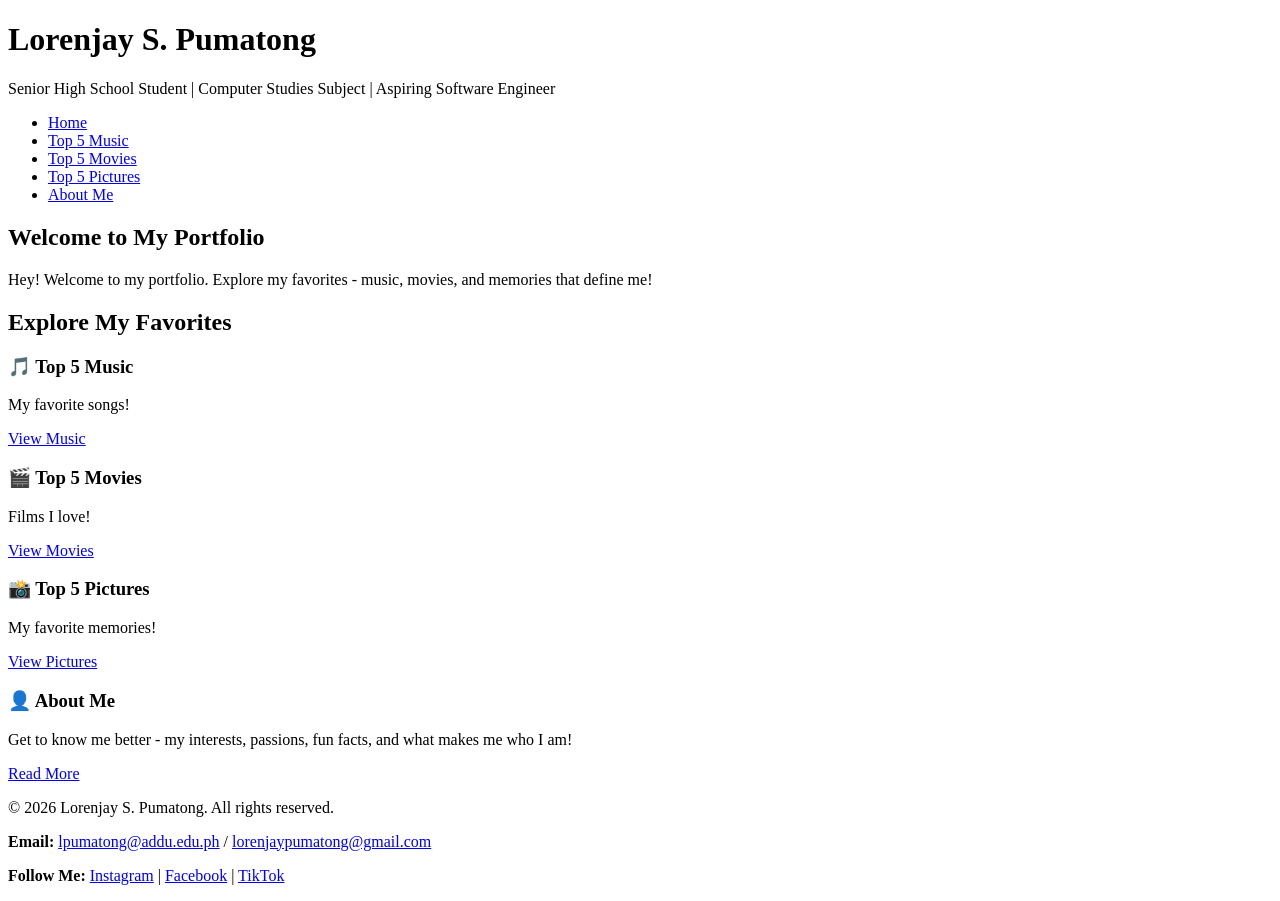
<file: index.html/index.html>
<!DOCTYPE html>
<html lang="en">
<head>
    <meta charset="UTF-8">
    <meta name="viewport" content="width=device-width, initial-scale=1.0">
    <title>Lorenjay S. Pumatong - Portfolio</title>
</head>
<body>
    <header>
        <h1>Lorenjay S. Pumatong</h1>
        <p>Senior High School Student | Computer Studies Subject | Aspiring Software Engineer</p>
    </header>

    <nav>
        <ul>
            <li><a href="index.html">Home</a></li>
            <li><a href="music.html">Top 5 Music</a></li>
            <li><a href="movies.html">Top 5 Movies</a></li>
            <li><a href="pictures.html">Top 5 Pictures</a></li>
            <li><a href="about.html">About Me</a></li>
        </ul>
    </nav>

    <section id="home">
        <h2>Welcome to My Portfolio</h2>
        <p>Hey! Welcome to my portfolio. Explore my favorites - music, movies, and memories that define me!</p>
    </section>

    <section id="quick-links">
        <h2>Explore My Favorites</h2>
        
        <div>
            <h3>🎵 Top 5 Music</h3>
            <p>My favorite songs!</p>
            <a href="music.html">View Music</a>
        </div>

        <div>
            <h3>🎬 Top 5 Movies</h3>
            <p>Films I love!</p>
            <a href="movies.html">View Movies</a>
        </div>

        <div>
            <h3>📸 Top 5 Pictures</h3>
            <p>My favorite memories!</p>
            <a href="pictures.html">View Pictures</a>
        </div>

        <div>
            <h3>👤 About Me</h3>
            <p>Get to know me better - my interests, passions, fun facts, and what makes me who I am!</p>
            <a href="about.html">Read More</a>
        </div>
    </section>

    <footer>
        <p>&copy; 2026 Lorenjay S. Pumatong. All rights reserved.</p>
        <p><strong>Email:</strong> <a href="mailto:lpumatong@addu.edu.ph">lpumatong@addu.edu.ph</a> / <a href="mailto:lorenjaypumatong@gmail.com">lorenjaypumatong@gmail.com</a></p>
        <p><strong>Follow Me:</strong> 
            <a href="https://instagram.com/_jay2_20" target="_blank">Instagram</a> | 
            <a href="https://facebook.com/Loren Jay" target="_blank">Facebook</a> | 
            <a href="https://tiktok.com/@lorenjay00" target="_blank">TikTok</a>
        </p>
    </footer>
</body>
</html>
</file>
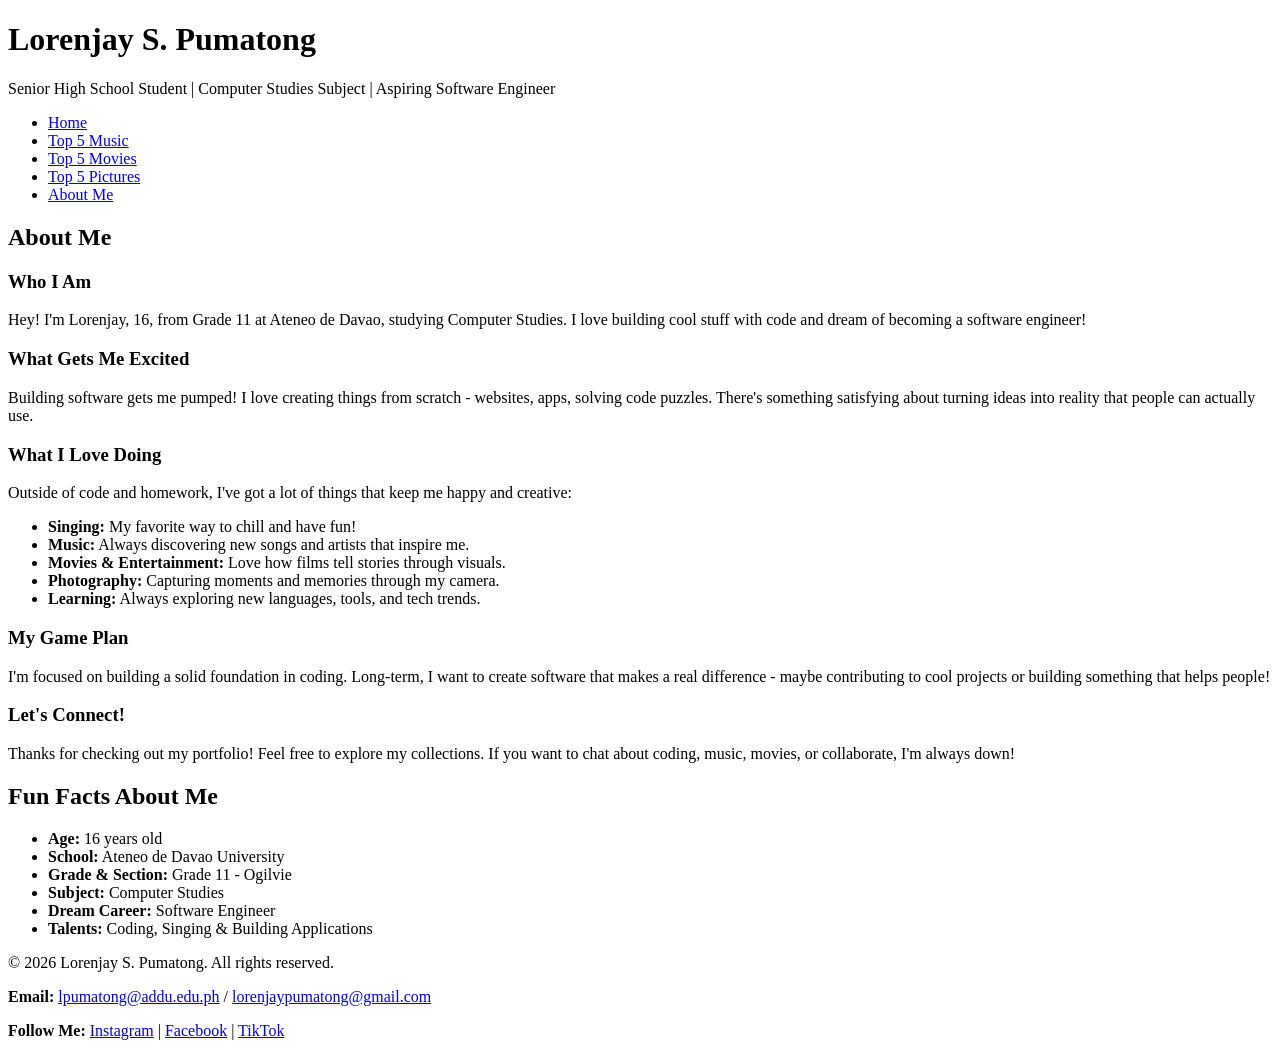
<file: index.html/about.html>
<!DOCTYPE html>
<html lang="en">
<head>
    <meta charset="UTF-8">
    <meta name="viewport" content="width=device-width, initial-scale=1.0">
    <title>About Me - Lorenjay S. Pumatong</title>
</head>
<body>
    <header>
        <h1>Lorenjay S. Pumatong</h1>
        <p>Senior High School Student | Computer Studies Subject | Aspiring Software Engineer</p>
    </header>

    <nav>
        <ul>
            <li><a href="index.html">Home</a></li>
            <li><a href="music.html">Top 5 Music</a></li>
            <li><a href="movies.html">Top 5 Movies</a></li>
            <li><a href="pictures.html">Top 5 Pictures</a></li>
            <li><a href="about.html">About Me</a></li>
        </ul>
    </nav>

    <section id="about">
        <h2>About Me</h2>
        
        <h3>Who I Am</h3>
        <p>Hey! I'm Lorenjay, 16, from Grade 11 at Ateneo de Davao, studying Computer Studies. I love building cool stuff with code and dream of becoming a software engineer!</p>

        <h3>What Gets Me Excited</h3>
        <p>Building software gets me pumped! I love creating things from scratch - websites, apps, solving code puzzles. There's something satisfying about turning ideas into reality that people can actually use.</p>

        <h3>What I Love Doing</h3>
        <p>Outside of code and homework, I've got a lot of things that keep me happy and creative:</p>
        <ul>
            <li><strong>Singing:</strong> My favorite way to chill and have fun!</li>
            <li><strong>Music:</strong> Always discovering new songs and artists that inspire me.</li>
            <li><strong>Movies & Entertainment:</strong> Love how films tell stories through visuals.</li>
            <li><strong>Photography:</strong> Capturing moments and memories through my camera.</li>
            <li><strong>Learning:</strong> Always exploring new languages, tools, and tech trends.</li>
        </ul>

        <h3>My Game Plan</h3>
        <p>I'm focused on building a solid foundation in coding. Long-term, I want to create software that makes a real difference - maybe contributing to cool projects or building something that helps people!</p>

        <h3>Let's Connect!</h3>
        <p>Thanks for checking out my portfolio! Feel free to explore my collections. If you want to chat about coding, music, movies, or collaborate, I'm always down!</p>
    </section>

    <section id="fun-facts">
        <h2>Fun Facts About Me</h2>
        <ul>
            <li><strong>Age:</strong> 16 years old</li>
            <li><strong>School:</strong> Ateneo de Davao University</li>
            <li><strong>Grade & Section:</strong> Grade 11 - Ogilvie</li>
            <li><strong>Subject:</strong> Computer Studies</li>
            <li><strong>Dream Career:</strong> Software Engineer</li>
            <li><strong>Talents:</strong> Coding, Singing & Building Applications</li>
        </ul>
    </section>

    <footer>
        <p>&copy; 2026 Lorenjay S. Pumatong. All rights reserved.</p>
        <p><strong>Email:</strong> <a href="mailto:lpumatong@addu.edu.ph">lpumatong@addu.edu.ph</a> / <a href="mailto:lorenjaypumatong@gmail.com">lorenjaypumatong@gmail.com</a></p>
        <p><strong>Follow Me:</strong> 
            <a href="https://instagram.com/_jay2_20" target="_blank">Instagram</a> | 
            <a href="https://facebook.com/Loren Jay" target="_blank">Facebook</a> | 
            <a href="https://tiktok.com/@lorenjay00" target="_blank">TikTok</a>
        </p>
    </footer>
</body>
</html>
</file>
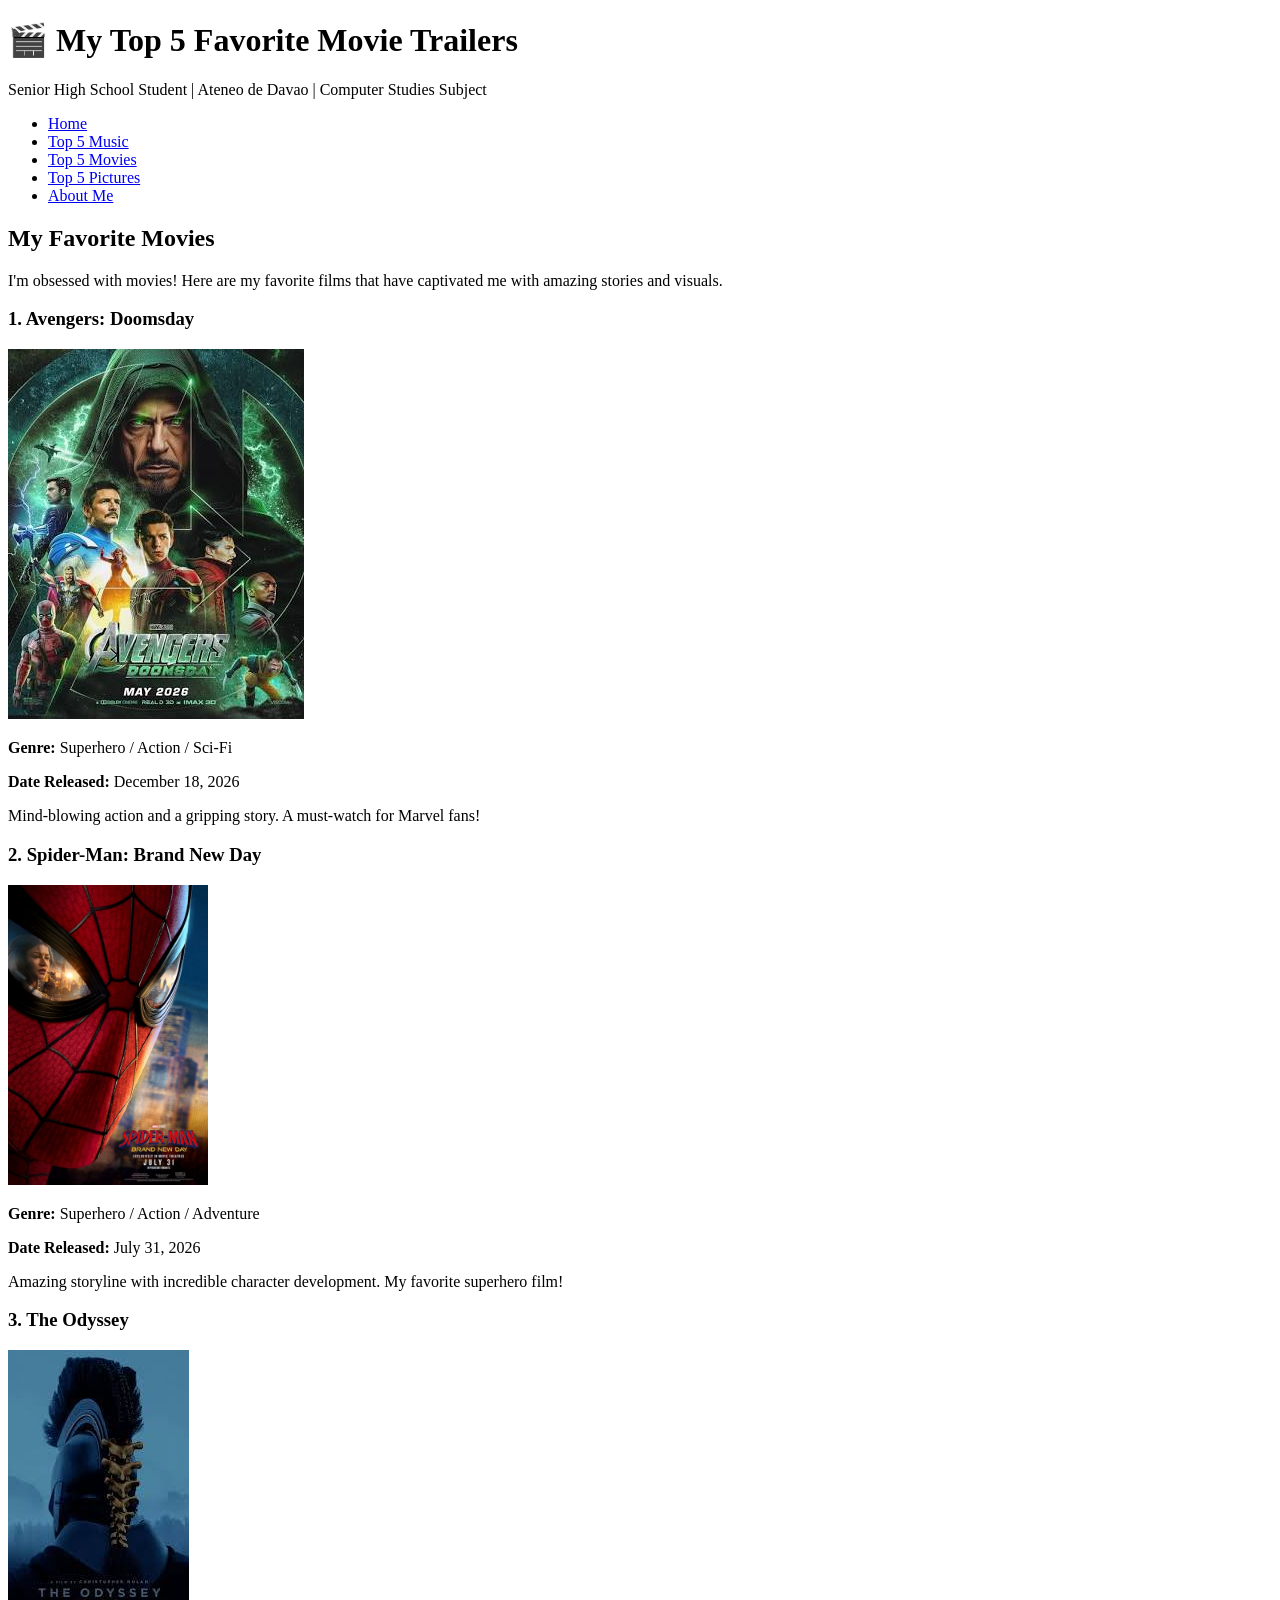
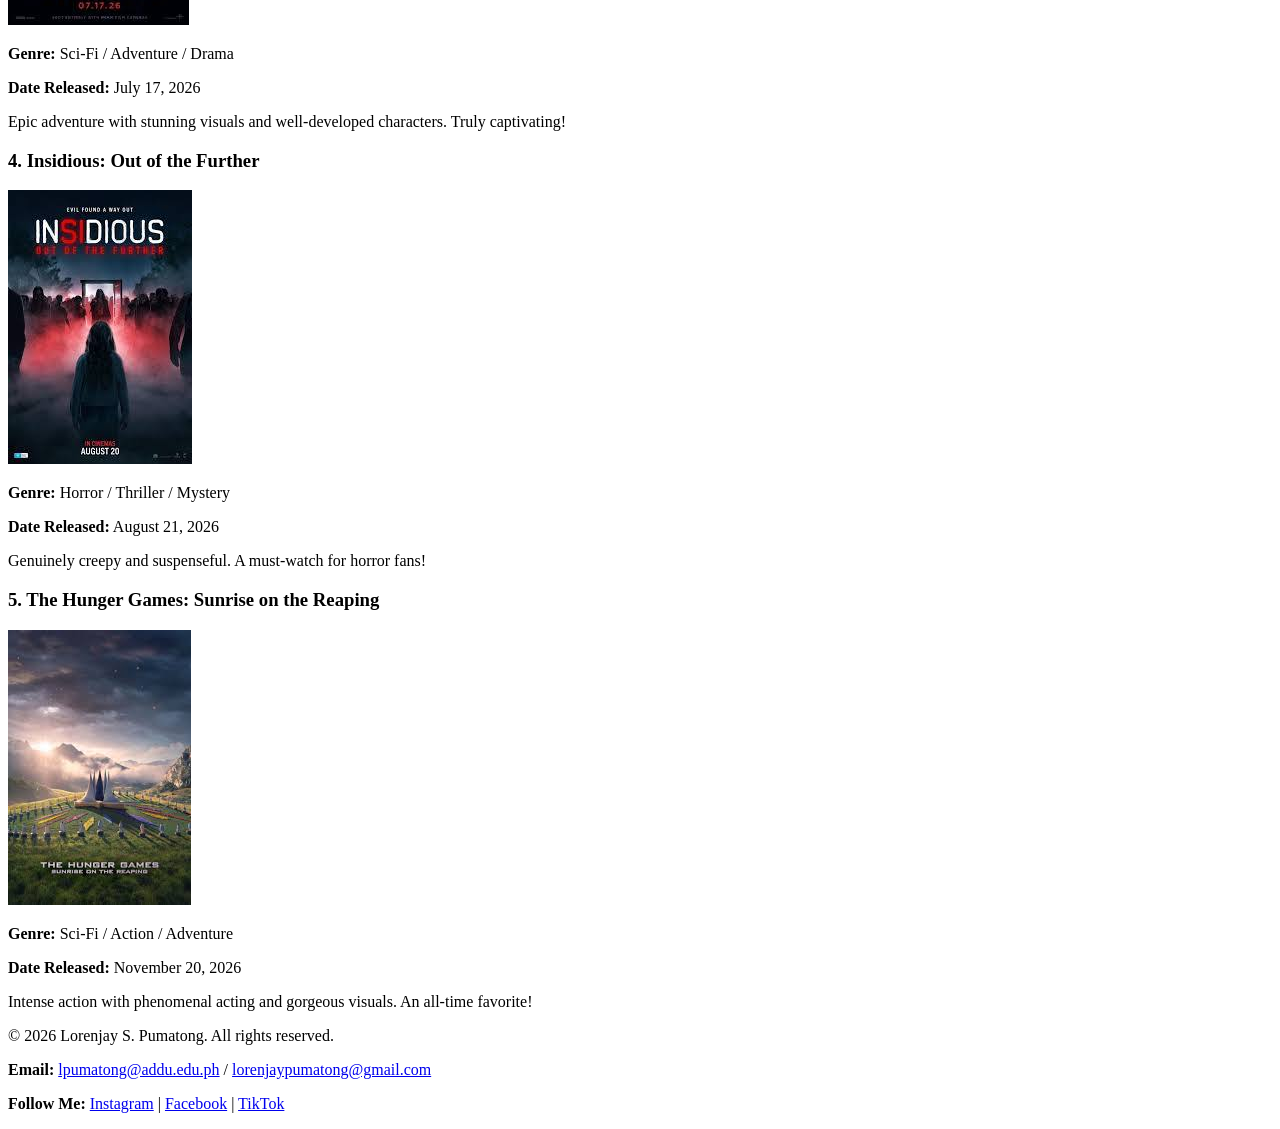
<file: index.html/movies.html>
<!DOCTYPE html>
<html lang="en">
<head>
    <meta charset="UTF-8">
    <meta name="viewport" content="width=device-width, initial-scale=1.0">
    <title>Top 5 Movie Trailers - Lorenjay's Portfolio</title>
</head>
<body>
    <header>
        <h1>🎬 My Top 5 Favorite Movie Trailers</h1>
        <p>Senior High School Student | Ateneo de Davao | Computer Studies Subject</p>
    </header>

    <nav>
        <ul>
            <li><a href="index.html">Home</a></li>
            <li><a href="music.html">Top 5 Music</a></li>
            <li><a href="movies.html">Top 5 Movies</a></li>
            <li><a href="pictures.html">Top 5 Pictures</a></li>
            <li><a href="about.html">About Me</a></li>
        </ul>
    </nav>

    <section id="movies">
        <h2>My Favorite Movies</h2>
        <p>I'm obsessed with movies! Here are my favorite films that have captivated me with amazing stories and visuals.</p>
        
        <div>
            <h3>1. Avengers: Doomsday</h3>
            <img src="download (2).jpg" alt="Avengers: Doomsday poster">
            <p><strong>Genre:</strong> Superhero / Action / Sci-Fi</p>
            <p><strong>Date Released:</strong> December 18, 2026</p>
            <p>Mind-blowing action and a gripping story. A must-watch for Marvel fans!</p>
        </div>

        <div>
            <h3>2. Spider-Man: Brand New Day</h3>
            <img src="MV5BOWNjYWM3NWItOGE0ZS00MWRjLThiZWEtYjc4ZmNmMmU5ZTVmXkEyXkFqcGc@._V1_FMjpg_UX1000_.jpg" alt="Spider-Man: Brand New Day poster" width="200" height="300">
            <p><strong>Genre:</strong> Superhero / Action / Adventure</p>
            <p><strong>Date Released:</strong> July 31, 2026</p>
            <p>Amazing storyline with incredible character development. My favorite superhero film!</p>
        </div>

        <div>
            <h3>3. The Odyssey</h3>
            <img src="download (4).jpg" alt="The Odyssey poster">
            <p><strong>Genre:</strong> Sci-Fi / Adventure / Drama</p>
            <p><strong>Date Released:</strong> July 17, 2026</p>
            <p>Epic adventure with stunning visuals and well-developed characters. Truly captivating!</p>
        </div>

        <div>
            <h3>4. Insidious: Out of the Further</h3>
            <img src="download (3).jpg" alt="Insidious: Out of the Further poster">
            <p><strong>Genre:</strong> Horror / Thriller / Mystery</p>
            <p><strong>Date Released:</strong> August 21, 2026</p>
            <p>Genuinely creepy and suspenseful. A must-watch for horror fans!</p>
        </div>

        <div>
            <h3>5. The Hunger Games: Sunrise on the Reaping</h3>
            <img src="download (5).jpg" alt="The Hunger Games: Sunrise on the Reaping poster">
            <p><strong>Genre:</strong> Sci-Fi / Action / Adventure</p>
            <p><strong>Date Released:</strong> November 20, 2026</p>
            <p>Intense action with phenomenal acting and gorgeous visuals. An all-time favorite!</p>
        </div>
    </section>

    <footer>
        <p>&copy; 2026 Lorenjay S. Pumatong. All rights reserved.</p>
        <p><strong>Email:</strong> <a href="mailto:lpumatong@addu.edu.ph">lpumatong@addu.edu.ph</a> / <a href="mailto:lorenjaypumatong@gmail.com">lorenjaypumatong@gmail.com</a></p>
        <p><strong>Follow Me:</strong> 
            <a href="https://instagram.com/_jay2_20" target="_blank">Instagram</a> | 
            <a href="https://facebook.com/Loren Jay" target="_blank">Facebook</a> | 
            <a href="https://tiktok.com/@lorenjay00" target="_blank">TikTok</a>
        </p>
    </footer>
</body>
</html>
</file>
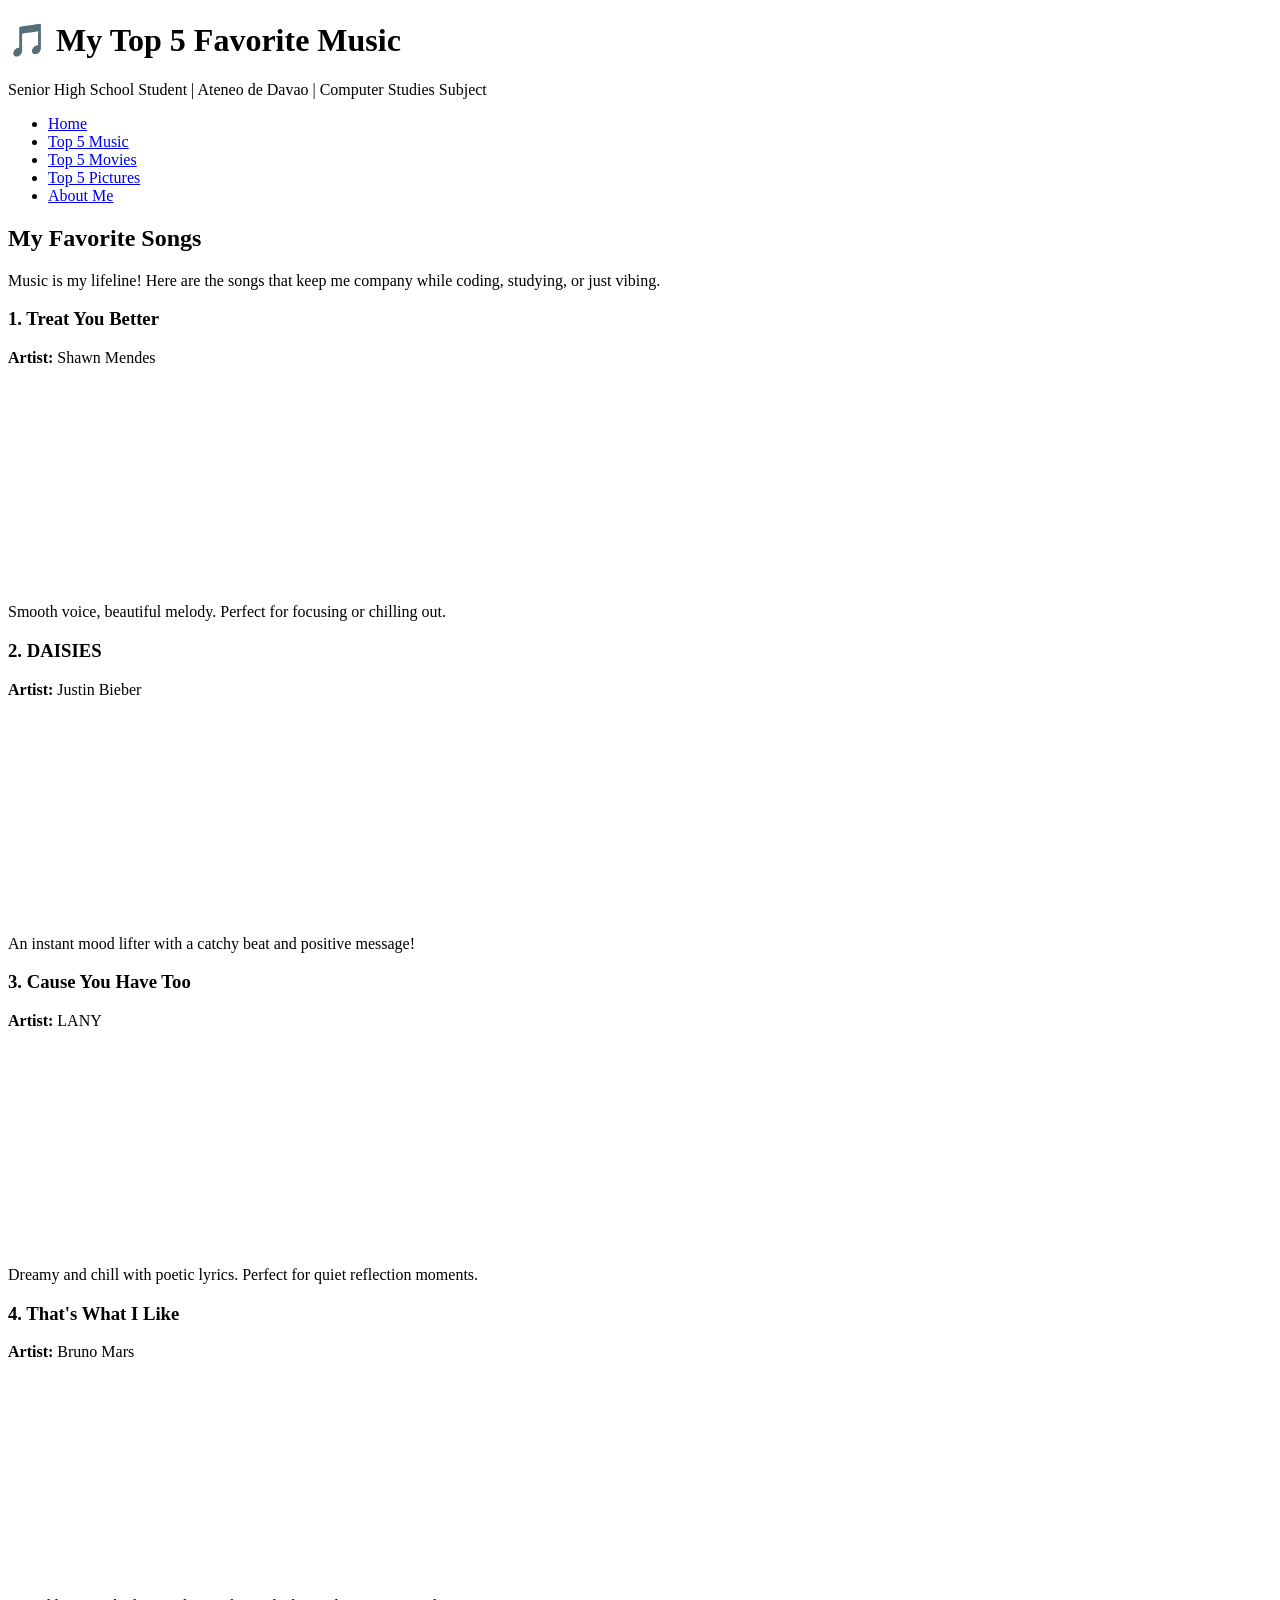
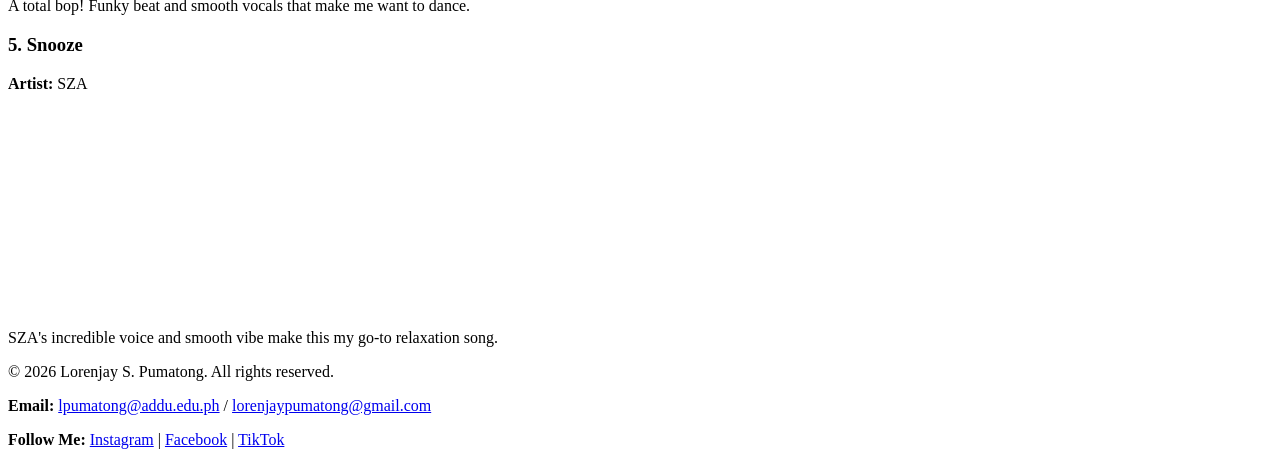
<file: index.html/music.html>
<!DOCTYPE html>
<html lang="en">
<head>
    <meta charset="UTF-8">
    <meta name="viewport" content="width=device-width, initial-scale=1.0">
    <title>Top 5 Music - Lorenjay's Portfolio</title>
</head>
<body>
    <header>
        <h1>🎵 My Top 5 Favorite Music</h1>
        <p>Senior High School Student | Ateneo de Davao | Computer Studies Subject</p>
    </header>

    <nav>
        <ul>
            <li><a href="index.html">Home</a></li>
            <li><a href="music.html">Top 5 Music</a></li>
            <li><a href="movies.html">Top 5 Movies</a></li>
            <li><a href="pictures.html">Top 5 Pictures</a></li>
            <li><a href="about.html">About Me</a></li>
        </ul>
    </nav>

    <section id="music">
        <h2>My Favorite Songs</h2>
        <p>Music is my lifeline! Here are the songs that keep me company while coding, studying, or just vibing.</p>
        
        <div>
            <h3>1. Treat You Better</h3>
            <p><strong>Artist:</strong> Shawn Mendes</p>
            <iframe width="100%" height="200" src="https://www.youtube.com/embed/0xgaqhe5QiM" title="Treat You Better - Shawn Mendes" frameborder="0" allow="accelerometer; autoplay; clipboard-write; encrypted-media; gyroscope; picture-in-picture" allowfullscreen></iframe>
            <p>Smooth voice, beautiful melody. Perfect for focusing or chilling out.</p>
        </div>

        <div>
            <h3>2. DAISIES</h3>
            <p><strong>Artist:</strong> Justin Bieber</p>
            <iframe width="100%" height="200" src="https://www.youtube.com/embed/8xgsIpN7F5I" title="DAISIES - Justin Bieber" frameborder="0" allow="accelerometer; autoplay; clipboard-write; encrypted-media; gyroscope; picture-in-picture" allowfullscreen></iframe>
            <p>An instant mood lifter with a catchy beat and positive message!</p>
        </div>

        <div>
            <h3>3. Cause You Have Too</h3>
            <p><strong>Artist:</strong> LANY</p>
            <iframe width="100%" height="200" src="https://www.youtube.com/embed/9t3xxOAMh4Q" title="Cause You Have Too - LANY" frameborder="0" allow="accelerometer; autoplay; clipboard-write; encrypted-media; gyroscope; picture-in-picture" allowfullscreen></iframe>
            <p>Dreamy and chill with poetic lyrics. Perfect for quiet reflection moments.</p>
        </div>

        <div>
            <h3>4. That's What I Like</h3>
            <p><strong>Artist:</strong> Bruno Mars</p>
            <iframe width="100%" height="200" src="https://www.youtube.com/embed/byO2xBvWXXI" title="That's What I Like - Bruno Mars" frameborder="0" allow="accelerometer; autoplay; clipboard-write; encrypted-media; gyroscope; picture-in-picture" allowfullscreen></iframe>
            <p>A total bop! Funky beat and smooth vocals that make me want to dance.</p>
        </div>

        <div>
            <h3>5. Snooze</h3>
            <p><strong>Artist:</strong> SZA</p>
            <iframe width="100%" height="200" src="https://www.youtube.com/embed/CBx6e9cZlBQ" title="Snooze - SZA" frameborder="0" allow="accelerometer; autoplay; clipboard-write; encrypted-media; gyroscope; picture-in-picture" allowfullscreen></iframe>
            <p>SZA's incredible voice and smooth vibe make this my go-to relaxation song.</p>
        </div>
    </section>

    <footer>
        <p>&copy; 2026 Lorenjay S. Pumatong. All rights reserved.</p>
        <p><strong>Email:</strong> <a href="mailto:lpumatong@addu.edu.ph">lpumatong@addu.edu.ph</a> / <a href="mailto:lorenjaypumatong@gmail.com">lorenjaypumatong@gmail.com</a></p>
        <p><strong>Follow Me:</strong> 
            <a href="https://instagram.com/_jay2_20" target="_blank">Instagram</a> | 
            <a href="https://facebook.com/Loren Jay" target="_blank">Facebook</a> | 
            <a href="https://tiktok.com/@lorenjay00" target="_blank">TikTok</a>
        </p>
    </footer>
</body>
</html>
</file>
